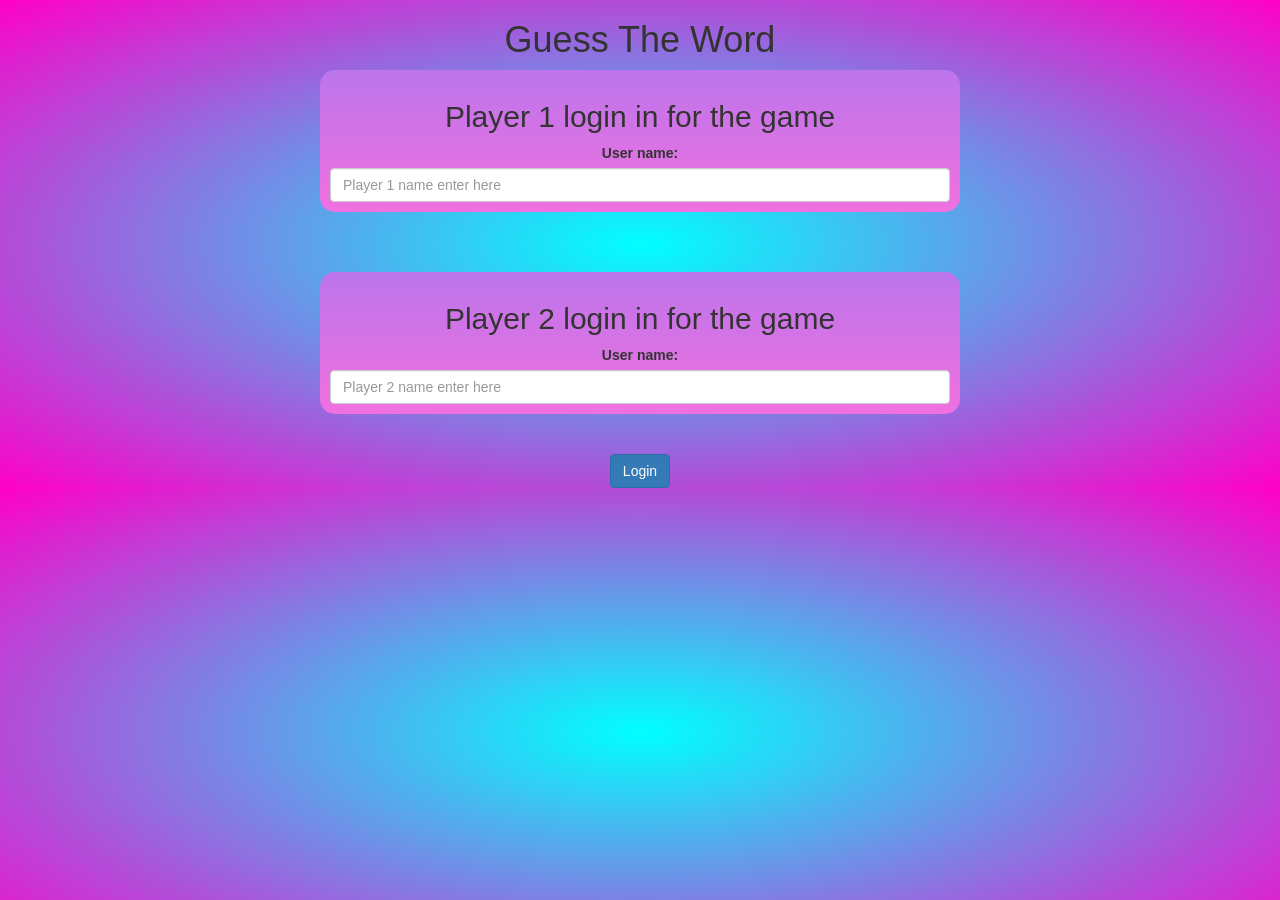
<file: index.html>
<!DOCTYPE html>
<html>
<head>
	<title>Guess The Word</title>

<meta name="viewport" content="width=device-width, initial-scale=1">
<link rel="stylesheet" href="https://maxcdn.bootstrapcdn.com/bootstrap/3.4.0/css/bootstrap.min.css">
<script src="https://ajax.googleapis.com/ajax/libs/jquery/3.4.1/jquery.min.js"></script>
<script src="https://maxcdn.bootstrapcdn.com/bootstrap/3.4.0/js/bootstrap.min.js"></script>

<link rel="stylesheet" type="text/css" href="style.css">

<script src="main.js"></script>
</head>
<body>
	<center>
<h1> Guess The Word </h1>
<div class="col-lg-6 col-md-6 col-sm-6 col-xs-12 login_div1">  
<h2> Player 1 login in for the game </h2>
<label> User name: </label>
<input type="text" placeholder="Player 1 name enter here" id="player1_name" class="form-control">
</div>
<br>
<br>
<br>
<div class="col-lg-6 col-md-6 col-sm-6 col-xs-12 login_div2">  
	<h2> Player 2 login in for the game </h2>
	<label> User name: </label>
	<input type="text" placeholder="Player 2 name enter here" id="player2_name" class="form-control">
	</div>
<br>
<br>
<button id="btn1" class="btn  btn-primary"  onclick="small1()"> Login </button>
</center>
</body>
</html>
</file>
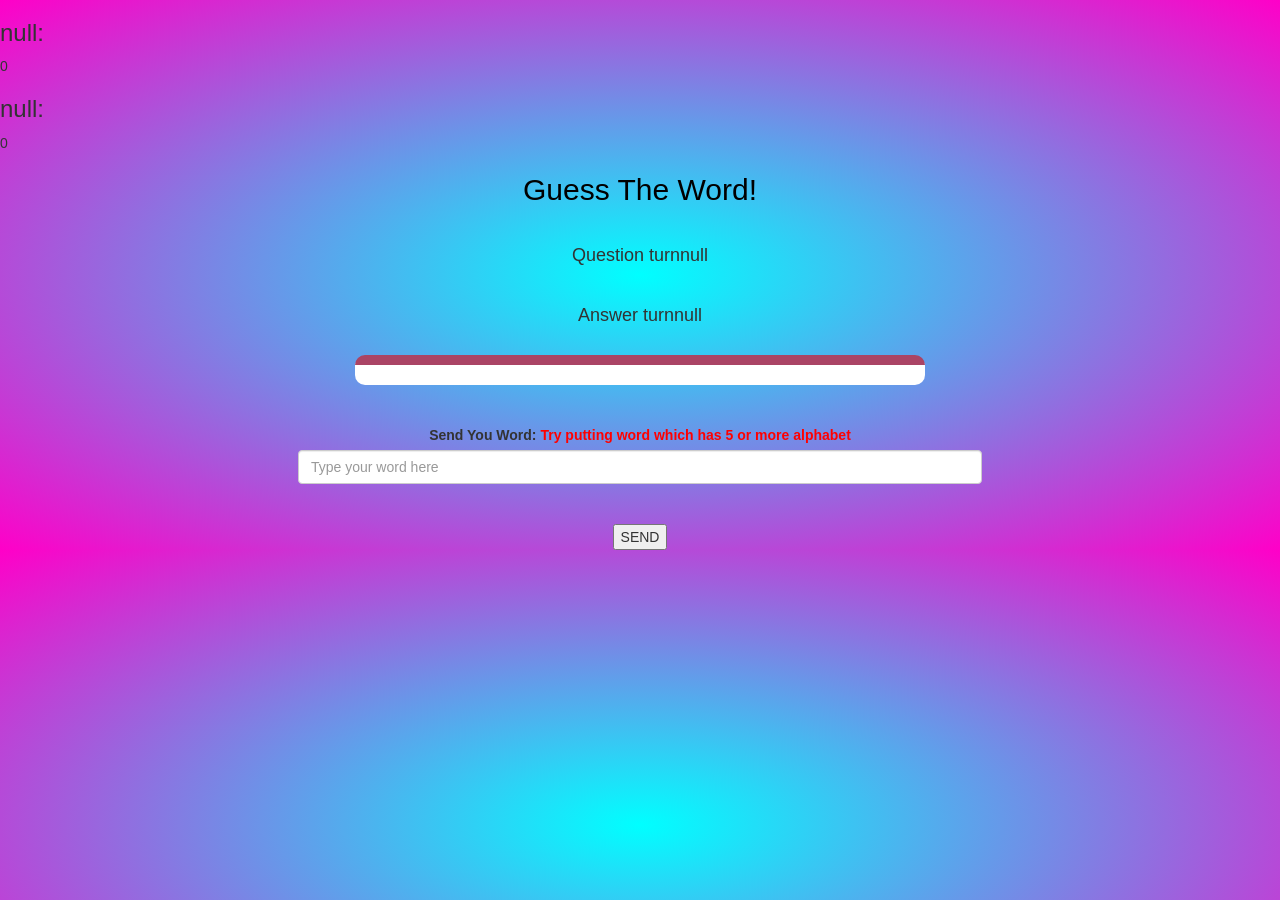
<file: game_page.html>
<!DOCTYPE html>
<html>
<head>
	<title>Guess The Word</title>

<meta name="viewport" content="width=device-width, initial-scale=1">
<link rel="stylesheet" href="https://maxcdn.bootstrapcdn.com/bootstrap/3.4.0/css/bootstrap.min.css">
<script src="https://ajax.googleapis.com/ajax/libs/jquery/3.4.1/jquery.min.js"></script>
<script src="https://maxcdn.bootstrapcdn.com/bootstrap/3.4.0/js/bootstrap.min.js"></script>

<link rel="stylesheet" type="text/css" href="style.css">
</head>
<body>
<h3 id="player11"> </h3>   <span id="player11_score"> 0 </span> 
<br>
<h3 id="player22"> </h3>  <span id="player22_score"> 0 </span> 
<div class="container">
	<center>
		<h2 style="color: rgb(0, 0, 0);">Guess The Word!</h2>
		<br>
<h4 id="player_question"></h4>
<br>
<h4 id="player_answer"></h4>
<br>
<div id="output" class="col-lg-6"> </div>
		<br>
		<br>

		<label>Send You Word: <b style="color: red;">Try putting word which has 5 or more alphabet</b></label>

		<br>
<input type="text" placeholder="Type your word here" id="word" class="form-control">
<br>
<br>
<button onclick="sent1()"> SEND </button>
	</center>
</div>

<script src="game_login.js"></script>
</body>
</html>
</file>
<file: style.css>
body
{
	background:radial-gradient(#00ffff 0%, #ff00c8 100%);

}

	.login_div1 , .login_div2
	{
		background:linear-gradient(#bc75eb 0%, #f170e0 100%);
		padding: 10px;
		float: none;
		border-radius: 15px;
	}


#player1_name , #player2_name
{
	display: inline-block;
	margin-left: 0px;

}
#word
{
	width: 60%;
}
#word_display
{
	letter-spacing: 5px;
}
#output
{
background: white;
border-radius: 10px;
border-top: 10px solid #AA4465;
padding: 10px;
float: none;
text-align: left;
}
</file>
